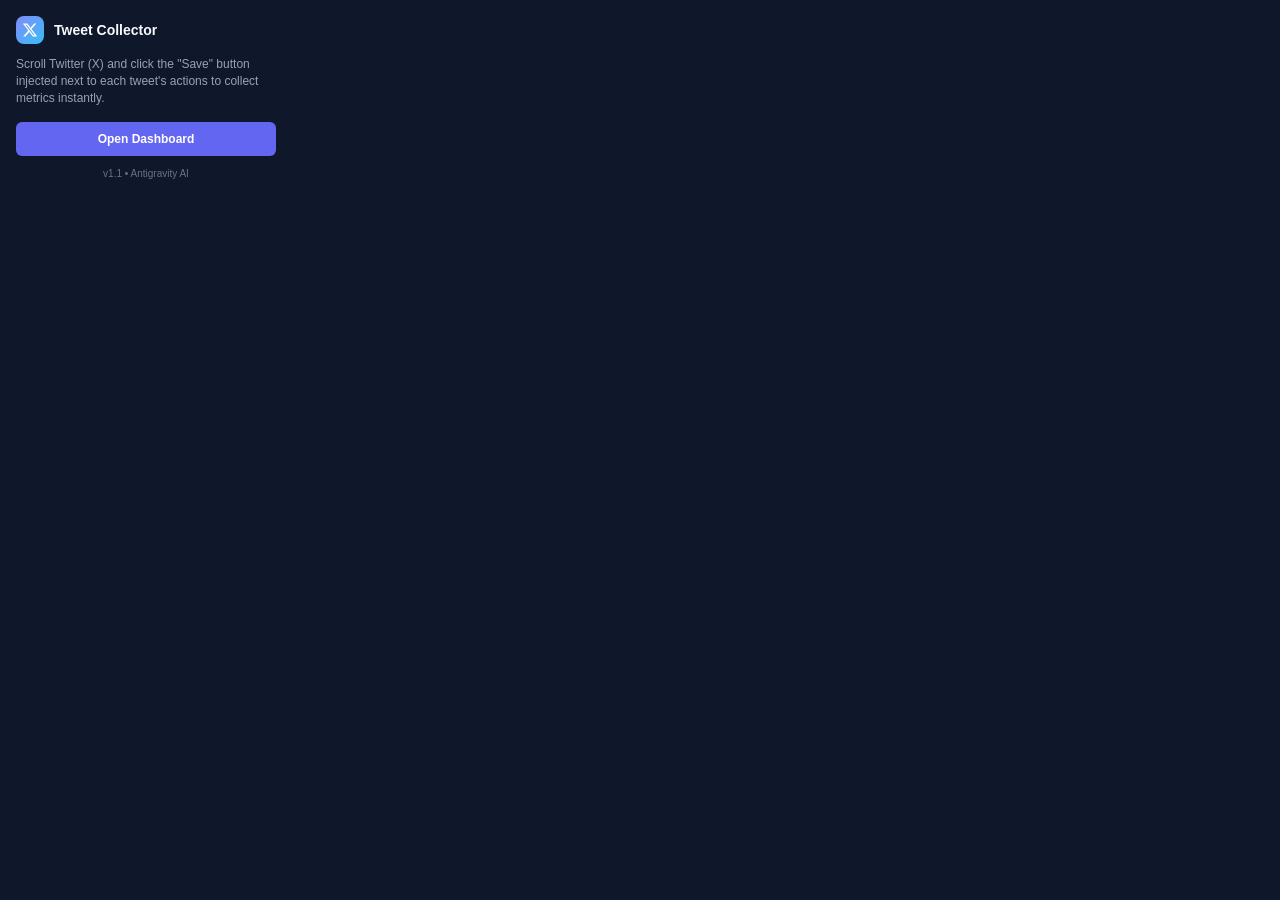
<file: popup.html>
<!DOCTYPE html>
<html>
<head>
  <meta charset="UTF-8">
  <style>
    body {
      font-family: -apple-system, BlinkMacSystemFont, "Segoe UI", Roboto, Helvetica, Arial, sans-serif;
      width: 260px;
      padding: 16px;
      background-color: #0f172a;
      color: #f8fafc;
      margin: 0;
    }
    .header {
      display: flex;
      align-items: center;
      gap: 10px;
      margin-bottom: 12px;
    }
    .logo {
      background: linear-gradient(135deg, #818cf8, #38bdf8);
      width: 28px;
      height: 28px;
      border-radius: 8px;
      display: flex;
      align-items: center;
      justify-content: center;
      color: white;
    }
    h3 {
      margin: 0;
      font-size: 14px;
      font-weight: 600;
    }
    p {
      font-size: 12px;
      color: #94a3b8;
      line-height: 1.4;
      margin: 0 0 16px 0;
    }
    .btn {
      display: block;
      width: 100%;
      background-color: #6366f1;
      color: white;
      text-align: center;
      padding: 10px;
      border-radius: 6px;
      font-size: 12px;
      font-weight: 600;
      text-decoration: none;
      box-sizing: border-box;
      cursor: pointer;
      transition: background-color 0.2s;
    }
    .btn:hover {
      background-color: #4f46e5;
    }
    .footer {
      margin-top: 12px;
      font-size: 10px;
      color: #64748b;
      text-align: center;
    }
  </style>
</head>
<body>
  <div class="header">
    <div class="logo">
      <svg viewBox="0 0 24 24" width="16" height="16" fill="currentColor">
        <path d="M18.244 2.25h3.308l-7.227 8.26 8.502 11.24H16.17l-5.214-6.817L4.99 21.75H1.68l7.73-8.835L1.254 2.25H8.08l4.713 6.231zm-1.161 17.52h1.833L7.084 4.126H5.117z"/>
      </svg>
    </div>
    <h3>Tweet Collector</h3>
  </div>
  <p>Scroll Twitter (X) and click the "Save" button injected next to each tweet's actions to collect metrics instantly.</p>
  <a href="http://localhost:3000" target="_blank" class="btn" id="open-dashboard">Open Dashboard</a>
  <div class="footer">v1.1 • Antigravity AI</div>

  <script src="popup.js"></script>
</body>
</html>
</file>
